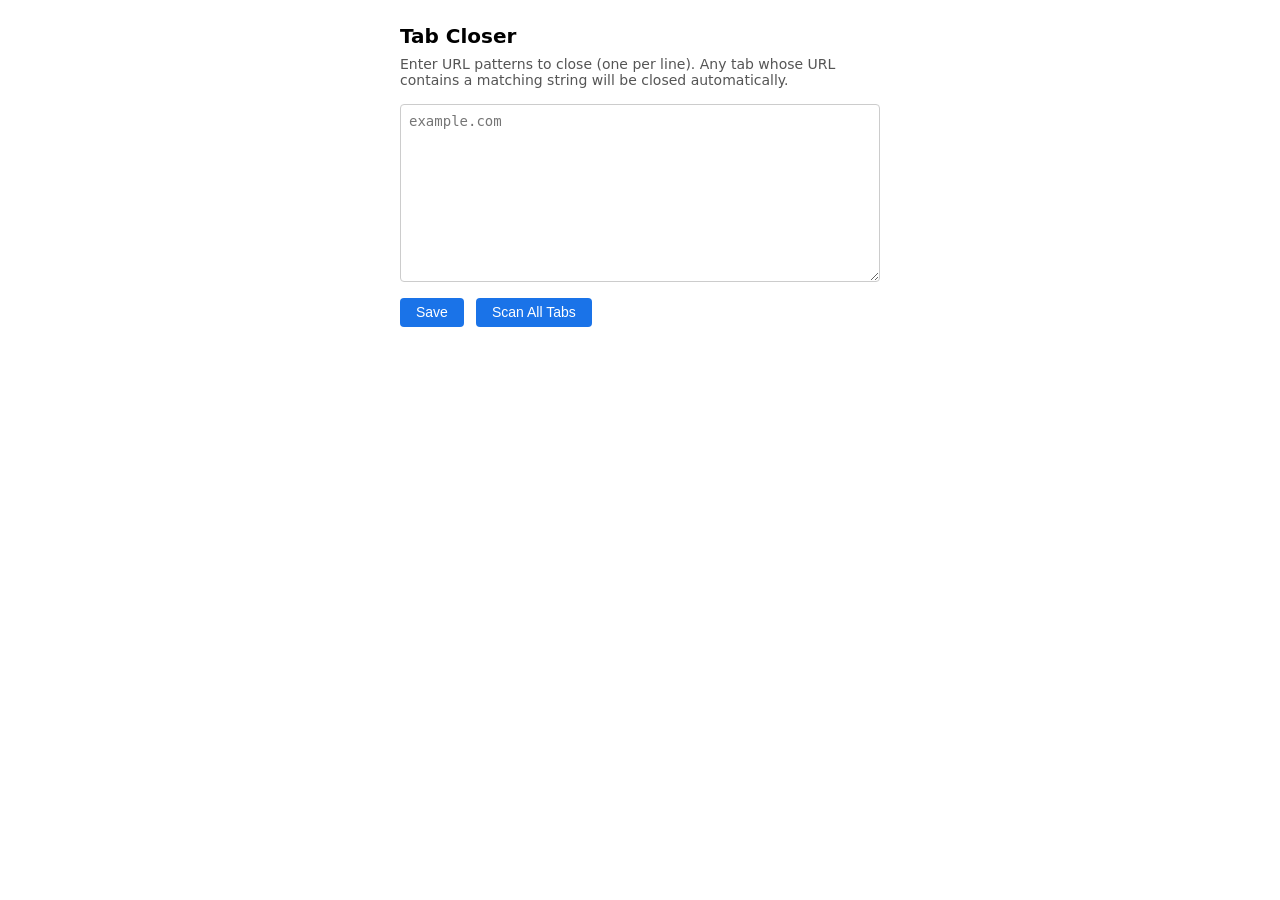
<file: ext/options.html>
<!DOCTYPE html>
<html lang="en">
<head>
  <meta charset="UTF-8" />
  <meta name="viewport" content="width=device-width, initial-scale=1" />
  <title>Tab Closer Options</title>
  <link rel="stylesheet" href="options.css" />
</head>
<body>
  <h1>Tab Closer</h1>
  <p>Enter URL patterns to close (one per line). Any tab whose URL contains a matching string will be closed automatically.</p>
  <textarea id="patterns" rows="10" placeholder="example.com"></textarea>
  <div class="actions">
    <button id="save">Save</button>
    <button id="scan">Scan All Tabs</button>
    <span id="status"></span>
  </div>
  <script src="options.js"></script>
</body>
</html>
</file>
<file: ext/options.css>
body {
  font-family: system-ui, sans-serif;
  padding: 1.5rem;
  max-width: 480px;
  margin: 0 auto;
}

h1 {
  font-size: 1.25rem;
  margin: 0 0 0.5rem;
}

p {
  color: #555;
  font-size: 0.875rem;
  margin: 0 0 1rem;
}

textarea {
  width: 100%;
  box-sizing: border-box;
  font-family: monospace;
  font-size: 0.875rem;
  padding: 0.5rem;
  border: 1px solid #ccc;
  border-radius: 4px;
  resize: vertical;
}

.actions {
  display: flex;
  align-items: center;
  gap: 0.75rem;
  margin-top: 0.75rem;
}

button {
  padding: 0.4rem 1rem;
  font-size: 0.875rem;
  border: none;
  border-radius: 4px;
  background: #1a73e8;
  color: #fff;
  cursor: pointer;
}

button:hover {
  background: #1557b0;
}

#status {
  font-size: 0.875rem;
  color: #1b5e20;
}
</file>
